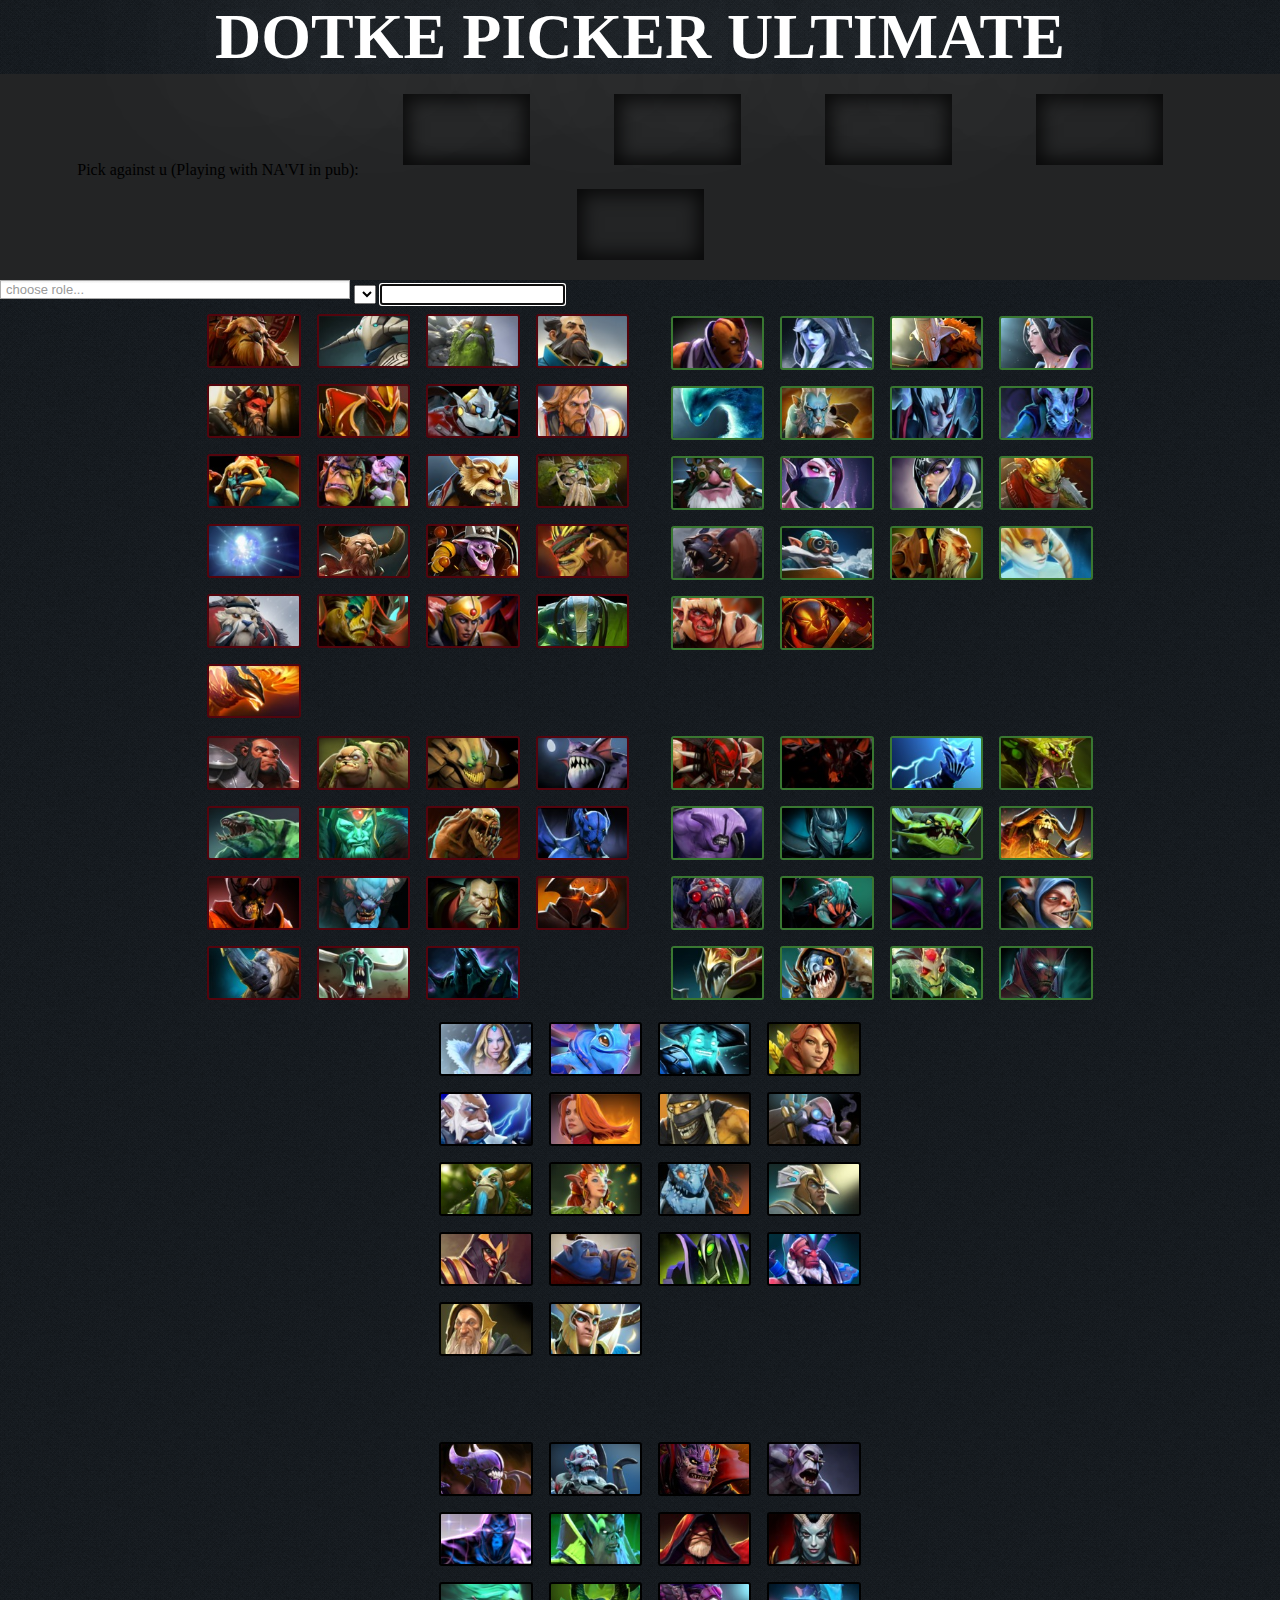
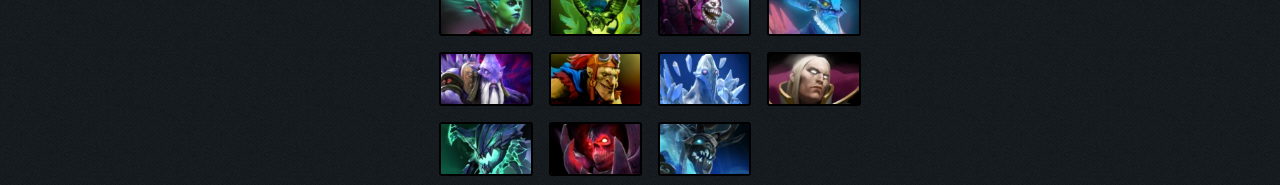
<file: index.html>
<html>
<head>
<link rel="stylesheet" type="text/css" href="chosen.css">
<link rel="stylesheet" type="text/css" href="style.css">
<link rel="stylesheet" href="chosen.css">
<script src="DragManager.js"></script>
<script src="jquery.min.js" type="text/javascript"></script>
<script type="text/javascript" src="chosen.jquery.min.js"></script>
<!-- <script src="draggab.js"></script> -->
<script src="lib.js"></script>
<script>
	dragManager.onDragCancel = function(dragObject) {
	  dragObject.avatar.rollback();
	};

	dragManager.onDragEnd = function(dragObject, dropElem) {
	  dropElem.style.background = 'url('+dragObject.elem.src+')' ;
	   dragObject.avatar.rollback()
	};
</script>
</head>

<body>
	<script>document.write('<script src="http://' + (location.host || 'localhost').split(':')[0] + ':35729/livereload.js?snipver=1"></' + 'script>')</script>
	<header>
		<h1>DOTKE PICKER ULTIMATE</h1>
		<div id="pick" draggable>
			Pick against u (Playing with NA'VI in pub):
			<div droppable></div>
			<div droppable></div>
			<div droppable></div>
			<div droppable></div>
			<div droppable></div>
		</div>
	</header>
	<div id="filters">
		<!-- <h2>Filters:</h2> -->
		<select data-placeholder="choose role..." multiple style="width:350px;" class="chzn-select" >
			<option value="carry">carry</option>
			<option value="disabler">disabler</option>
			<option value="support">support</option>
			<option value="lane support">lane support</option>
			<option value="initiator">initiator</option>
			<option value="jungler">jungler</option>
			<option value="support">support</option>
			<option value="durable">durable</option>
			<option value="nuker">nuker</option>
			<option value="pusher">pusher</option>
			<option value="escape">escape</option>
		</select>
		<select name="" id="">
			<option value=""></option>
		</select>
		<input type="search" autofocus>
	</div>
	<div id="heroes" >
		<table id="str" draggable>
		<tr>
			<td><img src="img/earthshaker_hphover.jpg" alt=""></td>
			<td><img src="img/sven_hphover.jpg" alt=""></td>
			<td><img src="img/tiny_hphover.jpg" alt=""></td>
			<td><img src="img/kunkka_hphover.jpg" alt=""></td>
		</tr>
		<tr>
			<td><img src="img/beastmaster_hphover.jpg" alt=""></td>
			<td><img src="img/dragon_knight_hphover.jpg" alt=""></td>
			<td><img src="img/rattletrap_hphover.jpg" alt=""></td>
			<td><img src="img/omniknight_hphover.jpg" alt=""></td>
		</tr>
		<tr>
			<td><img src="img/huskar_hphover.jpg" alt=""></td>
			<td><img src="img/alchemist_hphover.jpg" alt=""></td>
			<td><img src="img/brewmaster_hphover.jpg" alt=""></td>
			<td><img src="img/treant_hphover.jpg" alt=""></td>
		</tr>
		<tr>
			<td><img src="img/wisp_hphover.jpg" alt=""></td>
			<td><img src="img/centaur_hphover.jpg" alt=""></td>
			<td><img src="img/shredder_hphover.jpg" alt=""></td>
			<td><img src="img/bristleback_hphover.jpg" alt=""></td>
		</tr>
		<tr>
			<td><img src="img/tusk_hphover.jpg" alt=""></td>
			<td><img src="img/elder_titan_hphover.jpg" alt=""></td>
			<td><img src="img/legion_commander_hphover.jpg" alt=""></td>
			<td><img src="img/earth_spirit_hphover.jpg" alt=""></td>
		</tr>
			<td><img src="img/phoenix_hphover.jpg" alt=""></td>
		<tr>
		<tr>
			<td><img src="img/axe_hphover.jpg" alt=""></td>
			<td><img src="img/pudge_hphover.jpg" alt=""></td>
			<td><img src="img/sand_king_hphover.jpg" alt=""></td>
			<td><img src="img/slardar_hphover.jpg" alt=""></td>
		</tr>
		<tr>
			<td><img src="img/tidehunter_hphover.jpg" alt=""></td>
			<td><img src="img/skeleton_king_hphover.jpg" alt=""></td>
			<td><img src="img/life_stealer_hphover.jpg" alt=""></td>
			<td><img src="img/night_stalker_hphover.jpg" alt=""></td>
		</tr>
		<tr>
			<td><img src="img/doom_bringer_hphover.jpg" alt=""></td>
			<td><img src="img/spirit_breaker_hphover.jpg" alt=""></td>
			<td><img src="img/lycan_hphover.jpg" alt=""></td>
			<td><img src="img/chaos_knight_hphover.jpg" alt=""></td>
		</tr>
			<td><img src="img/magnataur_hphover.jpg" alt=""></td>
			<td><img src="img/undying_hphover.jpg" alt=""></td>
			<td><img src="img/abaddon_hphover.jpg" alt=""></td>
		</tr>
	</table>
	<table id="agi" draggable>
		<tr>
			<td><img src="img/antimage_hphover.jpg" alt=""></td>
			<td><img src="img/drow_ranger_hphover.jpg" alt=""></td>
			<td><img src="img/juggernaut_hphover.jpg" alt=""></td>
			<td><img src="img/mirana_hphover.jpg" alt=""></td>
		</tr>
		<tr>
			<td><img src="img/morphling_hphover.jpg" alt=""></td>
			<td><img src="img/phantom_lancer_hphover.jpg" alt=""></td>
			<td><img src="img/vengefulspirit_hphover.jpg" alt=""></td>
			<td><img src="img/riki_hphover.jpg" alt=""></td>
		</tr>
		<tr>
			<td><img src="img/sniper_hphover.jpg" alt=""></td>
			<td><img src="img/templar_assassin_hphover.jpg" alt=""></td>
			<td><img src="img/luna_hphover.jpg" alt=""></td>
			<td><img src="img/bounty_hunter_hphover.jpg" alt=""></td>
		</tr>
		<tr>
			<td><img src="img/ursa_hphover.jpg" alt=""></td>
			<td><img src="img/gyrocopter_hphover.jpg" alt=""></td>
			<td><img src="img/lone_druid_hphover.jpg" alt=""></td>
			<td><img src="img/naga_siren_hphover.jpg" alt=""></td>
		</tr>
		<tr>
			<td><img src="img/troll_warlord_hphover.jpg" alt=""></td>
			<td><img src="img/ember_spirit_hphover.jpg" alt=""></td>
		</tr>
		<tr>
			<td><div id="fill"></div></td>
		</tr>
		<tr>
			<td><img src="img/bloodseeker_hphover.jpg" alt=""></td>
			<td><img src="img/nevermore_hphover.jpg" alt=""></td>
			<td><img src="img/razor_hphover.jpg" alt=""></td>
			<td><img src="img/venomancer_hphover.jpg" alt=""></td>
		</tr>
		<tr>
			<td><img src="img/faceless_void_hphover.jpg" alt=""></td>
			<td><img src="img/phantom_assassin_hphover.jpg" alt=""></td>
			<td><img src="img/viper_hphover.jpg" alt=""></td>
			<td><img src="img/clinkz_hphover.jpg" alt=""></td>
		</tr>
		<tr>
			<td><img src="img/broodmother_hphover.jpg" alt=""></td>
			<td><img src="img/weaver_hphover.jpg" alt=""></td>
			<td><img src="img/spectre_hphover.jpg" alt=""></td>
			<td><img src="img/meepo_hphover.jpg" alt=""></td>
		</tr>
		<tr>
			<td><img src="img/nyx_assassin_hphover.jpg" alt=""></td>
			<td><img src="img/slark_hphover.jpg" alt=""></td>
			<td><img src="img/medusa_hphover.jpg" alt=""></td>
			<td><img src="img/terrorblade_hphover.jpg" alt=""></td>
		</tr>
	</table>
	<table id="int" draggable>
		<tr>
			<td><img src="img/crystal_maiden_hphover.jpg" alt=""></td>
			<td><img src="img/puck_hphover.jpg" alt=""></td>
			<td><img src="img/storm_spirit_hphover.jpg" alt=""></td>
			<td><img src="img/windrunner_hphover.jpg" alt=""></td>
		</tr>
		<tr>
			<td><img src="img/zuus_hphover.jpg" alt=""></td>
			<td><img src="img/lina_hphover.jpg" alt=""></td>
			<td><img src="img/shadow_shaman_hphover.jpg" alt=""></td>
			<td><img src="img/tinker_hphover.jpg" alt=""></td>
		</tr>
		<tr>
			<td><img src="img/furion_hphover.jpg" alt=""></td>
			<td><img src="img/enchantress_hphover.jpg" alt=""></td>
			<td><img src="img/jakiro_hphover.jpg" alt=""></td>
			<td><img src="img/chen_hphover.jpg" alt=""></td>
		</tr>
		<tr>
			<td><img src="img/silencer_hphover.jpg" alt=""></td>
			<td><img src="img/ogre_magi_hphover.jpg" alt=""></td>
			<td><img src="img/rubick_hphover.jpg" alt=""></td>
			<td><img src="img/disruptor_hphover.jpg" alt=""></td>
		</tr>
		<tr>
			<td><img src="img/keeper_of_the_light_hphover.jpg" alt=""></td>
			<td><img src="img/skywrath_mage_hphover.jpg" alt=""></td>
		</tr>
		<tr>
			<td><div id="fill"></div></td>
		</tr>
		<tr>
			<td><img src="img/bane_hphover.jpg" alt=""></td>
			<td><img src="img/lich_hphover.jpg" alt=""></td>
			<td><img src="img/lion_hphover.jpg" alt=""></td>
			<td><img src="img/witch_doctor_hphover.jpg" alt=""></td>
		</tr>
		<tr>
			<td><img src="img/enigma_hphover.jpg" alt=""></td>
			<td><img src="img/necrolyte_hphover.jpg" alt=""></td>
			<td><img src="img/warlock_hphover.jpg" alt=""></td>
			<td><img src="img/queenofpain_hphover.jpg" alt=""></td>
		</tr>
		<tr>
			<td><img src="img/death_prophet_hphover.jpg" alt=""></td>
			<td><img src="img/pugna_hphover.jpg" alt=""></td>
			<td><img src="img/dazzle_hphover.jpg" alt=""></td>
			<td><img src="img/leshrac_hphover.jpg" alt=""></td>
		</tr>
		<tr>
			<td><img src="img/dark_seer_hphover.jpg" alt=""></td>
			<td><img src="img/batrider_hphover.jpg" alt=""></td>
			<td><img src="img/ancient_apparition_hphover.jpg" alt=""></td>
			<td><img src="img/invoker_hphover.jpg" alt=""></td>
		</tr>
		<tr>
			<td><img src="img/obsidian_destroyer_hphover.jpg" alt="">	</td>
			<td><img src="img/shadow_demon_hphover.jpg" alt="">	</td>
			<td><img src="img/visage_hphover.jpg" alt=""></td>
		</tr>
	</table>
	</div>


  <script type="text/javascript">
    var config = {
      '.chosen-select'           : {},
      '.chosen-select-deselect'  : {allow_single_deselect:true},
      '.chosen-select-no-single' : {disable_search_threshold:10},
      '.chosen-select-no-results': {no_results_text:'Oops, nothing found!'},
      '.chosen-select-width'     : {width:"95%"}
    }
    for (var selector in config) {
      $(selector).chosen(config[selector]);
    }
  </script>
  <script type="text/javascript">
  $('.chzn-select').chosen().change( function() {
  var selectedValue = $(this).find('option:selected').val();
  $(this).parent().parent().find('option[value="'+ selectedValue +'"]:not(:selected)').attr('disabled','disabled');
  $('.chzn-select').trigger("liszt:updated");
});
  </script>
</body>
</html>
</file>
<file: chosen.css>
/* @group Base */
.chzn-container {
  font-size: 13px;
  position: relative;
  display: inline-block;
  zoom: 1;
  *display: inline;
}
.chzn-container .chzn-drop {
  background: #fff;
  border: 1px solid #aaa;
  border-top: 0;
  position: absolute;
  top: 29px;
  left: 0;
  -webkit-box-shadow: 0 4px 5px rgba(0,0,0,.15);
  -moz-box-shadow   : 0 4px 5px rgba(0,0,0,.15);
  -o-box-shadow     : 0 4px 5px rgba(0,0,0,.15);
  box-shadow        : 0 4px 5px rgba(0,0,0,.15);
  z-index: 999;
}
/* @end */

/* @group Single Chosen */
.chzn-container-single .chzn-single {
  background-color: #ffffff;
  filter: progid:DXImageTransform.Microsoft.gradient( startColorstr='#ffffff', endColorstr='#eeeeee', GradientType=0 );   
  background-image: -webkit-gradient(linear, 0% 0%, 0% 100%, color-stop(20%, #ffffff), color-stop(50%, #f6f6f6), color-stop(52%, #eeeeee), color-stop(100%, #f4f4f4));
  background-image: -webkit-linear-gradient(top, #ffffff 20%, #f6f6f6 50%, #eeeeee 52%, #f4f4f4 100%);
  background-image: -moz-linear-gradient(top, #ffffff 20%, #f6f6f6 50%, #eeeeee 52%, #f4f4f4 100%);
  background-image: -o-linear-gradient(top, #ffffff 20%, #f6f6f6 50%, #eeeeee 52%, #f4f4f4 100%);
  background-image: -ms-linear-gradient(top, #ffffff 20%, #f6f6f6 50%, #eeeeee 52%, #f4f4f4 100%);
  background-image: linear-gradient(top, #ffffff 20%, #f6f6f6 50%, #eeeeee 52%, #f4f4f4 100%); 
  -webkit-border-radius: 5px;
  -moz-border-radius   : 5px;
  border-radius        : 5px;
  -moz-background-clip   : padding;
  -webkit-background-clip: padding-box;
  background-clip        : padding-box;
  border: 1px solid #aaaaaa;
  -webkit-box-shadow: 0 0 3px #ffffff inset, 0 1px 1px rgba(0,0,0,0.1);
  -moz-box-shadow   : 0 0 3px #ffffff inset, 0 1px 1px rgba(0,0,0,0.1);
  box-shadow        : 0 0 3px #ffffff inset, 0 1px 1px rgba(0,0,0,0.1);
  display: block;
  overflow: hidden;
  white-space: nowrap;
  position: relative;
  height: 23px;
  line-height: 24px;
  padding: 0 0 0 8px;
  color: #444444;
  text-decoration: none;
}
.chzn-container-single .chzn-single span {
  margin-right: 26px;
  display: block;
  overflow: hidden;
  white-space: nowrap;
  -o-text-overflow: ellipsis;
  -ms-text-overflow: ellipsis;
  text-overflow: ellipsis;
}
.chzn-container-single .chzn-single abbr {
  display: block;
  position: absolute;
  right: 26px;
  top: 6px;
  width: 12px;
  height: 13px;
  font-size: 1px;
  background: url(chosen-sprite.png) right top no-repeat;
}
.chzn-container-single .chzn-single abbr:hover {
  background-position: right -11px;
}
.chzn-container-single .chzn-single div {
  position: absolute;
  right: 0;
  top: 0;
  display: block;
  height: 100%;
  width: 18px;
}
.chzn-container-single .chzn-single div b {
  background: url('chosen-sprite.png') no-repeat 0 0;
  display: block;
  width: 100%;
  height: 100%;
}
.chzn-container-single .chzn-search {
  padding: 3px 4px;
  position: relative;
  margin: 0;
  white-space: nowrap;
  z-index: 1010;
}
.chzn-container-single .chzn-search input {
  background: #fff url('chosen-sprite.png') no-repeat 100% -22px;
  background: url('chosen-sprite.png') no-repeat 100% -22px, -webkit-gradient(linear, 0% 0%, 0% 100%, color-stop(1%, #eeeeee), color-stop(15%, #ffffff));
  background: url('chosen-sprite.png') no-repeat 100% -22px, -webkit-linear-gradient(top, #eeeeee 1%, #ffffff 15%);
  background: url('chosen-sprite.png') no-repeat 100% -22px, -moz-linear-gradient(top, #eeeeee 1%, #ffffff 15%);
  background: url('chosen-sprite.png') no-repeat 100% -22px, -o-linear-gradient(top, #eeeeee 1%, #ffffff 15%);
  background: url('chosen-sprite.png') no-repeat 100% -22px, -ms-linear-gradient(top, #eeeeee 1%, #ffffff 15%);
  background: url('chosen-sprite.png') no-repeat 100% -22px, linear-gradient(top, #eeeeee 1%, #ffffff 15%);
  margin: 1px 0;
  padding: 4px 20px 4px 5px;
  outline: 0;
  border: 1px solid #aaa;
  font-family: sans-serif;
  font-size: 1em;
}
.chzn-container-single .chzn-drop {
  -webkit-border-radius: 0 0 4px 4px;
  -moz-border-radius   : 0 0 4px 4px;
  border-radius        : 0 0 4px 4px;
  -moz-background-clip   : padding;
  -webkit-background-clip: padding-box;
  background-clip        : padding-box;
}
/* @end */

.chzn-container-single-nosearch .chzn-search input {
  position: absolute;
  left: -9000px;
}

/* @group Multi Chosen */
.chzn-container-multi .chzn-choices {
  background-color: #fff;
  background-image: -webkit-gradient(linear, 0% 0%, 0% 100%, color-stop(1%, #eeeeee), color-stop(15%, #ffffff));
  background-image: -webkit-linear-gradient(top, #eeeeee 1%, #ffffff 15%);
  background-image: -moz-linear-gradient(top, #eeeeee 1%, #ffffff 15%);
  background-image: -o-linear-gradient(top, #eeeeee 1%, #ffffff 15%);
  background-image: -ms-linear-gradient(top, #eeeeee 1%, #ffffff 15%);
  background-image: linear-gradient(top, #eeeeee 1%, #ffffff 15%);
  border: 1px solid #aaa;
  margin: 0;
  padding: 0;
  cursor: text;
  overflow: hidden;
  height: auto !important;
  height: 1%;
  position: relative;
}
.chzn-container-multi .chzn-choices li {
  float: left;
  list-style: none;
}
.chzn-container-multi .chzn-choices .search-field {
  white-space: nowrap;
  margin: 0;
  padding: 0;
}
.chzn-container-multi .chzn-choices .search-field input {
  color: #666;
  background: transparent !important;
  border: 0 !important;
  font-family: sans-serif;
  font-size: 100%;
  height: 15px;
  padding: 5px;
  margin: 1px 0;
  outline: 0;
  -webkit-box-shadow: none;
  -moz-box-shadow   : none;
  -o-box-shadow     : none;
  box-shadow        : none;
}
.chzn-container-multi .chzn-choices .search-field .default {
  color: #999;
}
.chzn-container-multi .chzn-choices .search-choice {
  -webkit-border-radius: 3px;
  -moz-border-radius   : 3px;
  border-radius        : 3px;
  -moz-background-clip   : padding;
  -webkit-background-clip: padding-box;
  background-clip        : padding-box;
  background-color: #e4e4e4;
  filter: progid:DXImageTransform.Microsoft.gradient( startColorstr='#f4f4f4', endColorstr='#eeeeee', GradientType=0 ); 
  background-image: -webkit-gradient(linear, 0% 0%, 0% 100%, color-stop(20%, #f4f4f4), color-stop(50%, #f0f0f0), color-stop(52%, #e8e8e8), color-stop(100%, #eeeeee));
  background-image: -webkit-linear-gradient(top, #f4f4f4 20%, #f0f0f0 50%, #e8e8e8 52%, #eeeeee 100%);
  background-image: -moz-linear-gradient(top, #f4f4f4 20%, #f0f0f0 50%, #e8e8e8 52%, #eeeeee 100%);
  background-image: -o-linear-gradient(top, #f4f4f4 20%, #f0f0f0 50%, #e8e8e8 52%, #eeeeee 100%);
  background-image: -ms-linear-gradient(top, #f4f4f4 20%, #f0f0f0 50%, #e8e8e8 52%, #eeeeee 100%);
  background-image: linear-gradient(top, #f4f4f4 20%, #f0f0f0 50%, #e8e8e8 52%, #eeeeee 100%); 
  -webkit-box-shadow: 0 0 2px #ffffff inset, 0 1px 0 rgba(0,0,0,0.05);
  -moz-box-shadow   : 0 0 2px #ffffff inset, 0 1px 0 rgba(0,0,0,0.05);
  box-shadow        : 0 0 2px #ffffff inset, 0 1px 0 rgba(0,0,0,0.05);
  color: #333;
  border: 1px solid #aaaaaa;
  line-height: 13px;
  padding: 3px 20px 3px 5px;
  margin: 3px 0 3px 5px;
  position: relative;
  cursor: default;
}
.chzn-container-multi .chzn-choices .search-choice-focus {
  background: #d4d4d4;
}
.chzn-container-multi .chzn-choices .search-choice .search-choice-close {
  display: block;
  position: absolute;
  right: 3px;
  top: 4px;
  width: 12px;
  height: 13px;
  font-size: 1px;
  background: url(chosen-sprite.png) right top no-repeat;
}
.chzn-container-multi .chzn-choices .search-choice .search-choice-close:hover {
  background-position: right -11px;
}
.chzn-container-multi .chzn-choices .search-choice-focus .search-choice-close {
  background-position: right -11px;
}
/* @end */

/* @group Results */
.chzn-container .chzn-results {
  margin: 0 4px 4px 0;
  max-height: 240px;
  padding: 0 0 0 4px;
  position: relative;
  overflow-x: hidden;
  overflow-y: auto;
}
.chzn-container-multi .chzn-results {
  margin: -1px 0 0;
  padding: 0;
}
.chzn-container .chzn-results li {
  display: none;
  line-height: 15px;
  padding: 5px 6px;
  margin: 0;
  list-style: none;
}
.chzn-container .chzn-results .active-result {
  cursor: pointer;
  display: list-item;
}
.chzn-container .chzn-results .highlighted {
  background-color: #3875d7;
  filter: progid:DXImageTransform.Microsoft.gradient( startColorstr='#3875d7', endColorstr='#2a62bc', GradientType=0 );  
  background-image: -webkit-gradient(linear, 0% 0%, 0% 100%, color-stop(20%, #3875d7), color-stop(90%, #2a62bc));
  background-image: -webkit-linear-gradient(top, #3875d7 20%, #2a62bc 90%);
  background-image: -moz-linear-gradient(top, #3875d7 20%, #2a62bc 90%);
  background-image: -o-linear-gradient(top, #3875d7 20%, #2a62bc 90%);
  background-image: -ms-linear-gradient(top, #3875d7 20%, #2a62bc 90%);
  background-image: linear-gradient(top, #3875d7 20%, #2a62bc 90%);
  color: #fff;
}
.chzn-container .chzn-results li em {
  background: #feffde;
  font-style: normal;
}
.chzn-container .chzn-results .highlighted em {
  background: transparent;
}
.chzn-container .chzn-results .no-results {
  background: #f4f4f4;
  display: list-item;
}
.chzn-container .chzn-results .group-result {
  cursor: default;
  color: #999;
  font-weight: bold;
}
.chzn-container .chzn-results .group-option {
  padding-left: 15px;
}
.chzn-container-multi .chzn-drop .result-selected {
  display: none;
}
.chzn-container .chzn-results-scroll {
  background: white;
  margin: 0 4px;
  position: absolute;
  text-align: center;
  width: 321px; /* This should by dynamic with js */
  z-index: 1;
}
.chzn-container .chzn-results-scroll span {
  display: inline-block;
  height: 17px;
  text-indent: -5000px;
  width: 9px;
}
.chzn-container .chzn-results-scroll-down {
  bottom: 0;
}
.chzn-container .chzn-results-scroll-down span {
  background: url('chosen-sprite.png') no-repeat -4px -3px;
}
.chzn-container .chzn-results-scroll-up span {
  background: url('chosen-sprite.png') no-repeat -22px -3px;
}
/* @end */

/* @group Active  */
.chzn-container-active .chzn-single {
  -webkit-box-shadow: 0 0 5px rgba(0,0,0,.3);
  -moz-box-shadow   : 0 0 5px rgba(0,0,0,.3);
  -o-box-shadow     : 0 0 5px rgba(0,0,0,.3);
  box-shadow        : 0 0 5px rgba(0,0,0,.3);
  border: 1px solid #5897fb;
}
.chzn-container-active .chzn-single-with-drop {
  border: 1px solid #aaa;
  -webkit-box-shadow: 0 1px 0 #fff inset;
  -moz-box-shadow   : 0 1px 0 #fff inset;
  -o-box-shadow     : 0 1px 0 #fff inset;
  box-shadow        : 0 1px 0 #fff inset;
  background-color: #eee;
  filter: progid:DXImageTransform.Microsoft.gradient( startColorstr='#eeeeee', endColorstr='#ffffff', GradientType=0 );
  background-image: -webkit-gradient(linear, 0% 0%, 0% 100%, color-stop(20%, #eeeeee), color-stop(80%, #ffffff));
  background-image: -webkit-linear-gradient(top, #eeeeee 20%, #ffffff 80%);
  background-image: -moz-linear-gradient(top, #eeeeee 20%, #ffffff 80%);
  background-image: -o-linear-gradient(top, #eeeeee 20%, #ffffff 80%);
  background-image: -ms-linear-gradient(top, #eeeeee 20%, #ffffff 80%);
  background-image: linear-gradient(top, #eeeeee 20%, #ffffff 80%);
  -webkit-border-bottom-left-radius : 0;
  -webkit-border-bottom-right-radius: 0;
  -moz-border-radius-bottomleft : 0;
  -moz-border-radius-bottomright: 0;
  border-bottom-left-radius : 0;
  border-bottom-right-radius: 0;
}
.chzn-container-active .chzn-single-with-drop div {
  background: transparent;
  border-left: none;
}
.chzn-container-active .chzn-single-with-drop div b {
  background-position: -18px 1px;
}
.chzn-container-active .chzn-choices {
  -webkit-box-shadow: 0 0 5px rgba(0,0,0,.3);
  -moz-box-shadow   : 0 0 5px rgba(0,0,0,.3);
  -o-box-shadow     : 0 0 5px rgba(0,0,0,.3);
  box-shadow        : 0 0 5px rgba(0,0,0,.3);
  border: 1px solid #5897fb;
}
.chzn-container-active .chzn-choices .search-field input {
  color: #111 !important;
}
/* @end */

/* @group Disabled Support */
.chzn-disabled {
  cursor: default;
  opacity:0.5 !important;
}
.chzn-disabled .chzn-single {
  cursor: default;
}
.chzn-disabled .chzn-choices .search-choice .search-choice-close {
  cursor: default;
}

/* @group Right to Left */
.chzn-rtl { text-align: right; }
.chzn-rtl .chzn-single { padding: 0 8px 0 0; overflow: visible; }
.chzn-rtl .chzn-single span { margin-left: 26px; margin-right: 0; direction: rtl; }

.chzn-rtl .chzn-single div { left: 3px; right: auto; }
.chzn-rtl .chzn-single abbr {
  left: 26px;
  right: auto;
}
.chzn-rtl .chzn-choices .search-field input { direction: rtl; }
.chzn-rtl .chzn-choices li { float: right; }
.chzn-rtl .chzn-choices .search-choice { padding: 3px 5px 3px 19px; margin: 3px 5px 3px 0; }
.chzn-rtl .chzn-choices .search-choice .search-choice-close { left: 4px; right: auto; background-position: right top;}
.chzn-rtl.chzn-container-single .chzn-results { margin: 0 0 4px 4px; padding: 0 4px 0 0; }
.chzn-rtl .chzn-results .group-option { padding-left: 0; padding-right: 15px; }
.chzn-rtl.chzn-container-active .chzn-single-with-drop div { border-right: none; }
.chzn-rtl .chzn-search input {
  background: #fff url('chosen-sprite.png') no-repeat -38px -22px;
  background: url('chosen-sprite.png') no-repeat -38px -22px, -webkit-gradient(linear, 0% 0%, 0% 100%, color-stop(1%, #eeeeee), color-stop(15%, #ffffff));
  background: url('chosen-sprite.png') no-repeat -38px -22px, -webkit-linear-gradient(top, #eeeeee 1%, #ffffff 15%);  
  background: url('chosen-sprite.png') no-repeat -38px -22px, -moz-linear-gradient(top, #eeeeee 1%, #ffffff 15%);
  background: url('chosen-sprite.png') no-repeat -38px -22px, -o-linear-gradient(top, #eeeeee 1%, #ffffff 15%);
  background: url('chosen-sprite.png') no-repeat -38px -22px, -ms-linear-gradient(top, #eeeeee 1%, #ffffff 15%);
  background: url('chosen-sprite.png') no-repeat -38px -22px, linear-gradient(top, #eeeeee 1%, #ffffff 15%);
  padding: 4px 5px 4px 20px;
  direction: rtl;
}
/* @end */
</file>
<file: style.css>
*{
	margin: 0;
	box-sizing:border-box;
}
#fill{
	height: 54px;
}
body{
	background:url(noisy_net.png) repeat;
	height:100%;
	width: 100%;
	/*color: rgba(0,0,0,0);
	text-shadow:
	black 0 0 0,
	black 0 0 5px,
	black 15px 15px 5px;
	*/
}
h1,h2{
	color: white;
	font-family: Georgia
}
h1{
	font-size:4em;
	font-weight:bold;
	text-align:center;
	text-shadow: 0 0 200px white;
}
h2 {
  text-align: center;	
}
#heroes,#pick,h2{
	text-align: center;
	-webkit-touch-callout: none;
	-webkit-user-select: none;
	-khtml-user-select: none;
	-moz-user-select: none;
	-ms-user-select: none;
	user-select: none;
}
#pick > div,#heroes > table{display:inline-block;}
#heroes > table{
	margin-left: 20px;
}
#heroes img{
	height: 54px;
	border-radius: 3px;
	border: 2px solid ;
}
#str img{
	border-color: #53040D
}
#agi img{
	border-color: #397731
}
#heroes img:hover {
	-webkit-box-shadow: 0px 0px 42px 2px rgba(230,230,230,0.66);
	-moz-box-shadow: 0px 0px 42px 2px rgba(230,230,230,0.66);
	box-shadow: 0px 0px 42px 2px rgba(230,230,230,0.66);
}
#heroes td {
	padding: 7px;
}	
#pick {
    background: #232425;
    padding: 10px 5px;
}
#pick > div
{ 
    width: 127px;
	height: 71px;
	margin: 10px 40px;
	-webkit-box-shadow: inset 0px 0px 18px 6px rgba(0,0,0,0.75);
	-moz-box-shadow: inset 0px 0px 18px 6px rgba(0,0,0,0.75);
	box-shadow: inset 0px 0px 18px 6px rgba(0,0,0,0.75);
}
.chzn-container{
font: 27px Helvetica;
}
</file>
